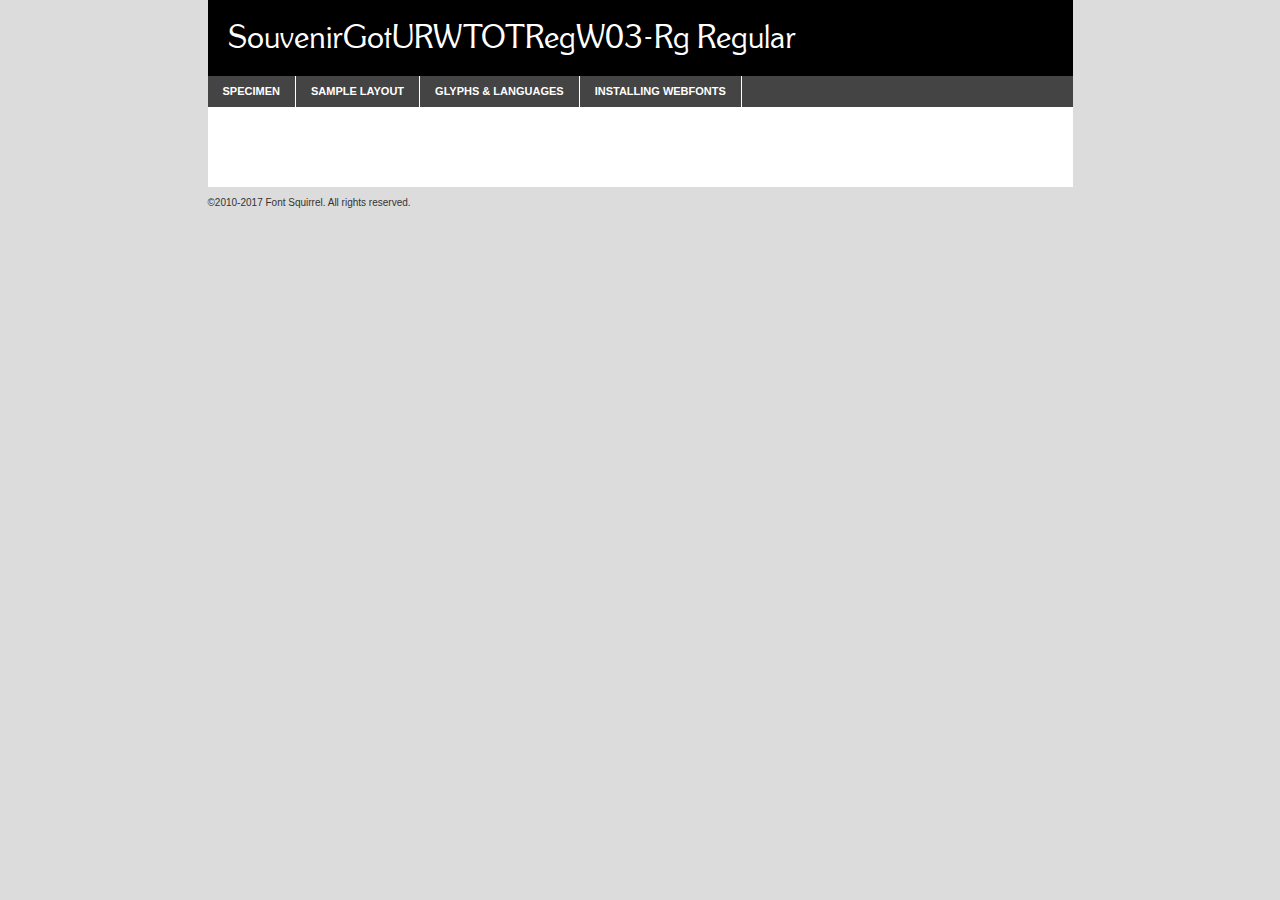
<file: webfontkit-20230716-034912/souvenirgoturwtotreg-w03-rg-demo.html>
<!DOCTYPE html PUBLIC "-//W3C//DTD XHTML 1.0 Transitional//EN"
        "http://www.w3.org/TR/xhtml1/DTD/xhtml1-transitional.dtd">

<html xmlns="http://www.w3.org/1999/xhtml" xml:lang="en" lang="en">
<head>
    <meta http-equiv="Content-Type" content="text/html; charset=utf-8"/>
    <script src="http://ajax.googleapis.com/ajax/libs/jquery/1.7.2/jquery.min.js" type="text/javascript" charset="utf-8"></script>
    <script type="text/javascript">
		(function($) {
			$.fn.easyTabs = function(option) {
				var param = jQuery.extend({ fadeSpeed: 'fast', defaultContent: 1, activeClass: 'active' }, option);
				$(this).each(function() {
					var thisId = '#' + this.id;
					if ( param.defaultContent == '' )
					{
						param.defaultContent = 1;
					}
					if ( typeof param.defaultContent == 'number' )
					{
						var defaultTab = $(thisId + ' .tabs li:eq(' + (param.defaultContent - 1) + ') a').attr('href').substr(1);
					}
					else
					{
						var defaultTab = param.defaultContent;
					}
					$(thisId + ' .tabs li a').each(function() {
						var tabToHide = $(this).attr('href').substr(1);
						$('#' + tabToHide).addClass('easytabs-tab-content');
					});
					hideAll();
					changeContent(defaultTab);

					function hideAll() {$(thisId + ' .easytabs-tab-content').hide();}

					function changeContent(tabId)
					{
						hideAll();
						$(thisId + ' .tabs li').removeClass(param.activeClass);
						$(thisId + ' .tabs li a[href=#' + tabId + ']').closest('li').addClass(param.activeClass);
						if ( param.fadeSpeed != 'none' )
						{
							$(thisId + ' #' + tabId).fadeIn(param.fadeSpeed);
						}
						else
						{
							$(thisId + ' #' + tabId).show();
						}
					}

					$(thisId + ' .tabs li').click(function() {
						var tabId = $(this).find('a').attr('href').substr(1);
						changeContent(tabId);
						return false;
					});
				});
			}
		})(jQuery);
    </script>
    <link rel="stylesheet" href="specimen_files/specimen_stylesheet.css" type="text/css" charset="utf-8"/>
    <link rel="stylesheet" href="stylesheet.css" type="text/css" charset="utf-8"/>

    <style type="text/css">
        		body {
			font-family: 'souvenirgoturwtotregw03-rg';
        		}

            </style>

    <title>SouvenirGotURWTOTRegW03-Rg Regular Specimen</title>


    <script type="text/javascript" charset="utf-8">
		$(document).ready(function() {
			$('#container').easyTabs({ defaultContent: 1 });
		});
    </script>
</head>

<body>
<div id="container">
    <div id="header">
		SouvenirGotURWTOTRegW03-Rg Regular    </div>
    <ul class="tabs">
        <li><a href="#specimen">Specimen</a></li>
        <li><a href="#layout">Sample Layout</a></li>
		        <li><a href="#glyphs">Glyphs &amp; Languages</a></li>
        <li><a href="#installing">Installing Webfonts</a></li>

    </ul>

    <div id="main_content">


        <div id="specimen">

            <div class="section">
                <div class="grid12 firstcol">
                    <div class="huge">AaBb</div>
                </div>
            </div>

            <div class="section">
                <div class="glyph_range">A&#x200B;B&#x200b;C&#x200b;D&#x200b;E&#x200b;F&#x200b;G&#x200b;H&#x200b;I&#x200b;J&#x200b;K&#x200b;L&#x200b;M&#x200b;N&#x200b;O&#x200b;P&#x200b;Q&#x200b;R&#x200b;S&#x200b;T&#x200b;U&#x200b;V&#x200b;W&#x200b;X&#x200b;Y&#x200b;Z&#x200b;a&#x200b;b&#x200b;c&#x200b;d&#x200b;e&#x200b;f&#x200b;g&#x200b;h&#x200b;i&#x200b;j&#x200b;k&#x200b;l&#x200b;m&#x200b;n&#x200b;o&#x200b;p&#x200b;q&#x200b;r&#x200b;s&#x200b;t&#x200b;u&#x200b;v&#x200b;w&#x200b;x&#x200b;y&#x200b;z&#x200b;1&#x200b;2&#x200b;3&#x200b;4&#x200b;5&#x200b;6&#x200b;7&#x200b;8&#x200b;9&#x200b;0&#x200b;&amp;&#x200b;.&#x200b;,&#x200b;?&#x200b;!&#x200b;&#64;&#x200b;(&#x200b;)&#x200b;#&#x200b;$&#x200b;%&#x200b;*&#x200b;+&#x200b;-&#x200b;=&#x200b;:&#x200b;;</div>
            </div>
            <div class="section">
                <div class="grid12 firstcol">
                    <table class="sample_table">
                        <tr>
                            <td>10</td>
                            <td class="size10">abcdefghijklmnopqrstuvwxyzABCDEFGHIJKLMNOPQRSTUVWXYZ0123456789abcdefghijklmnopqrstuvwxyzABCDEFGHIJKLMNOPQRSTUVWXYZ0123456789abcdefghijklmnopqrstuvwxyzABCDEFGHIJKLMNOPQRSTUVWXYZ</td>
                        </tr>
                        <tr>
                            <td>11</td>
                            <td class="size11">abcdefghijklmnopqrstuvwxyzABCDEFGHIJKLMNOPQRSTUVWXYZ0123456789abcdefghijklmnopqrstuvwxyzABCDEFGHIJKLMNOPQRSTUVWXYZ0123456789abcdefghijklmnopqrstuvwxyzABCDEFGHIJKLMNOPQRSTUVWXYZ</td>
                        </tr>
                        <tr>
                            <td>12</td>
                            <td class="size12">abcdefghijklmnopqrstuvwxyzABCDEFGHIJKLMNOPQRSTUVWXYZ0123456789abcdefghijklmnopqrstuvwxyzABCDEFGHIJKLMNOPQRSTUVWXYZ0123456789abcdefghijklmnopqrstuvwxyzABCDEFGHIJKLMNOPQRSTUVWXYZ</td>
                        </tr>
                        <tr>
                            <td>13</td>
                            <td class="size13">abcdefghijklmnopqrstuvwxyzABCDEFGHIJKLMNOPQRSTUVWXYZ0123456789abcdefghijklmnopqrstuvwxyzABCDEFGHIJKLMNOPQRSTUVWXYZ0123456789abcdefghijklmnopqrstuvwxyzABCDEFGHIJKLMNOPQRSTUVWXYZ</td>
                        </tr>
                        <tr>
                            <td>14</td>
                            <td class="size14">abcdefghijklmnopqrstuvwxyzABCDEFGHIJKLMNOPQRSTUVWXYZ0123456789abcdefghijklmnopqrstuvwxyzABCDEFGHIJKLMNOPQRSTUVWXYZ0123456789abcdefghijklmnopqrstuvwxyzABCDEFGHIJKLMNOPQRSTUVWXYZ</td>
                        </tr>
                        <tr>
                            <td>16</td>
                            <td class="size16">abcdefghijklmnopqrstuvwxyzABCDEFGHIJKLMNOPQRSTUVWXYZ0123456789abcdefghijklmnopqrstuvwxyzABCDEFGHIJKLMNOPQRSTUVWXYZ</td>
                        </tr>
                        <tr>
                            <td>18</td>
                            <td class="size18">abcdefghijklmnopqrstuvwxyzABCDEFGHIJKLMNOPQRSTUVWXYZ0123456789abcdefghijklmnopqrstuvwxyzABCDEFGHIJKLMNOPQRSTUVWXYZ</td>
                        </tr>
                        <tr>
                            <td>20</td>
                            <td class="size20">abcdefghijklmnopqrstuvwxyzABCDEFGHIJKLMNOPQRSTUVWXYZ0123456789abcdefghijklmnopqrstuvwxyzABCDEFGHIJKLMNOPQRSTUVWXYZ</td>
                        </tr>
                        <tr>
                            <td>24</td>
                            <td class="size24">abcdefghijklmnopqrstuvwxyzABCDEFGHIJKLMNOPQRSTUVWXYZ0123456789abcdefghijklmnopqrstuvwxyzABCDEFGHIJKLMNOPQRSTUVWXYZ</td>
                        </tr>
                        <tr>
                            <td>30</td>
                            <td class="size30">abcdefghijklmnopqrstuvwxyzABCDEFGHIJKLMNOPQRSTUVWXYZ0123456789abcdefghijklmnopqrstuvwxyzABCDEFGHIJKLMNOPQRSTUVWXYZ</td>
                        </tr>
                        <tr>
                            <td>36</td>
                            <td class="size36">abcdefghijklmnopqrstuvwxyzABCDEFGHIJKLMNOPQRSTUVWXYZ0123456789abcdefghijklmnopqrstuvwxyzABCDEFGHIJKLMNOPQRSTUVWXYZ</td>
                        </tr>
                        <tr>
                            <td>48</td>
                            <td class="size48">abcdefghijklmnopqrstuvwxyzABCDEFGHIJKLMNOPQRSTUVWXYZ0123456789abcdefghijklmnopqrstuvwxyzABCDEFGHIJKLMNOPQRSTUVWXYZ</td>
                        </tr>
                        <tr>
                            <td>60</td>
                            <td class="size60">abcdefghijklmnopqrstuvwxyzABCDEFGHIJKLMNOPQRSTUVWXYZ0123456789abcdefghijklmnopqrstuvwxyzABCDEFGHIJKLMNOPQRSTUVWXYZ</td>
                        </tr>
                        <tr>
                            <td>72</td>
                            <td class="size72">abcdefghijklmnopqrstuvwxyzABCDEFGHIJKLMNOPQRSTUVWXYZ0123456789abcdefghijklmnopqrstuvwxyzABCDEFGHIJKLMNOPQRSTUVWXYZ</td>
                        </tr>
                        <tr>
                            <td>90</td>
                            <td class="size90">abcdefghijklmnopqrstuvwxyzABCDEFGHIJKLMNOPQRSTUVWXYZ0123456789abcdefghijklmnopqrstuvwxyzABCDEFGHIJKLMNOPQRSTUVWXYZ</td>
                        </tr>
                    </table>

                </div>

            </div>


            <div class="section" id="bodycomparison">


                <div id="xheight">
                    <div class="fontbody">&#x25FC;&#x25FC;&#x25FC;&#x25FC;&#x25FC;&#x25FC;&#x25FC;&#x25FC;&#x25FC;&#x25FC;&#x25FC;&#x25FC;&#x25FC;&#x25FC;&#x25FC;&#x25FC;&#x25FC;&#x25FC;&#x25FC;&#x25FC;&#x25FC;&#x25FC;&#x25FC;&#x25FC;&#x25FC;&#x25FC;&#x25FC;&#x25FC;&#x25FC;&#x25FC;&#x25FC;&#x25FC;&#x25FC;&#x25FC;&#x25FC;&#x25FC;&#x25FC;&#x25FC;&#x25FC;&#x25FC;&#x25FC;&#x25FC;&#x25FC;&#x25FC;&#x25FC;&#x25FC;&#x25FC;&#x25FC;&#x25FC;&#x25FC;&#x25FC;&#x25FC;&#x25FC;&#x25FC;&#x25FC;&#x25FC;&#x25FC;&#x25FC;&#x25FC;&#x25FC;&#x25FC;&#x25FC;&#x25FC;&#x25FC;&#x25FC;&#x25FC;&#x25FC;&#x25FC;&#x25FC;&#x25FC;&#x25FC;&#x25FC;&#x25FC;&#x25FC;&#x25FC;&#x25FC;&#x25FC;&#x25FC;&#x25FC;&#x25FC;&#x25FC;&#x25FC;&#x25FC;&#x25FC;&#x25FC;&#x25FC;&#x25FC;&#x25FC;&#x25FC;&#x25FC;&#x25FC;&#x25FC;&#x25FC;&#x25FC;&#x25FC;&#x25FC;&#x25FC;&#x25FC;&#x25FC;body</div>
                    <div class="arialbody">body</div>
                    <div class="verdanabody">body</div>
                    <div class="georgiabody">body</div>
                </div>
                <div class="fontbody" style="z-index:1">
                    body<span>SouvenirGotURWTOTRegW03-Rg Regular</span>
                </div>
                <div class="arialbody" style="z-index:1">
                    body<span>Arial</span>
                </div>
                <div class="verdanabody" style="z-index:1">
                    body<span>Verdana</span>
                </div>
                <div class="georgiabody" style="z-index:1">
                    body<span>Georgia</span>
                </div>


            </div>


            <div class="section psample psample_row1" id="">

                <div class="grid2 firstcol">
                    <p class="size10"><span>10.</span>Aenean lacinia bibendum nulla sed consectetur. Fusce dapibus, tellus ac cursus commodo, tortor mauris condimentum nibh, ut fermentum massa justo sit amet risus. Nullam id dolor id nibh ultricies vehicula ut id elit. Cum sociis natoque penatibus et magnis dis parturient montes, nascetur ridiculus mus. Nulla vitae elit libero, a pharetra augue.</p>

                </div>
                <div class="grid3">
                    <p class="size11"><span>11.</span>Aenean lacinia bibendum nulla sed consectetur. Fusce dapibus, tellus ac cursus commodo, tortor mauris condimentum nibh, ut fermentum massa justo sit amet risus. Nullam id dolor id nibh ultricies vehicula ut id elit. Cum sociis natoque penatibus et magnis dis parturient montes, nascetur ridiculus mus. Nulla vitae elit libero, a pharetra augue.</p>

                </div>
                <div class="grid3">
                    <p class="size12"><span>12.</span>Aenean lacinia bibendum nulla sed consectetur. Fusce dapibus, tellus ac cursus commodo, tortor mauris condimentum nibh, ut fermentum massa justo sit amet risus. Nullam id dolor id nibh ultricies vehicula ut id elit. Cum sociis natoque penatibus et magnis dis parturient montes, nascetur ridiculus mus. Nulla vitae elit libero, a pharetra augue.</p>

                </div>
                <div class="grid4">
                    <p class="size13"><span>13.</span>Aenean lacinia bibendum nulla sed consectetur. Fusce dapibus, tellus ac cursus commodo, tortor mauris condimentum nibh, ut fermentum massa justo sit amet risus. Nullam id dolor id nibh ultricies vehicula ut id elit. Cum sociis natoque penatibus et magnis dis parturient montes, nascetur ridiculus mus. Nulla vitae elit libero, a pharetra augue.</p>

                </div>
                <div class="white_blend"></div>

            </div>
            <div class="section psample psample_row2" id="">
                <div class="grid3 firstcol">
                    <p class="size14"><span>14.</span>Aenean lacinia bibendum nulla sed consectetur. Fusce dapibus, tellus ac cursus commodo, tortor mauris condimentum nibh, ut fermentum massa justo sit amet risus. Nullam id dolor id nibh ultricies vehicula ut id elit. Cum sociis natoque penatibus et magnis dis parturient montes, nascetur ridiculus mus. Nulla vitae elit libero, a pharetra augue.</p>

                </div>
                <div class="grid4">
                    <p class="size16"><span>16.</span>Aenean lacinia bibendum nulla sed consectetur. Fusce dapibus, tellus ac cursus commodo, tortor mauris condimentum nibh, ut fermentum massa justo sit amet risus. Nullam id dolor id nibh ultricies vehicula ut id elit. Cum sociis natoque penatibus et magnis dis parturient montes, nascetur ridiculus mus. Nulla vitae elit libero, a pharetra augue.</p>

                </div>
                <div class="grid5">
                    <p class="size18"><span>18.</span>Aenean lacinia bibendum nulla sed consectetur. Fusce dapibus, tellus ac cursus commodo, tortor mauris condimentum nibh, ut fermentum massa justo sit amet risus. Nullam id dolor id nibh ultricies vehicula ut id elit. Cum sociis natoque penatibus et magnis dis parturient montes, nascetur ridiculus mus. Nulla vitae elit libero, a pharetra augue.</p>

                </div>

                <div class="white_blend"></div>

            </div>

            <div class="section psample psample_row3" id="">
                <div class="grid5 firstcol">
                    <p class="size20"><span>20.</span>Aenean lacinia bibendum nulla sed consectetur. Fusce dapibus, tellus ac cursus commodo, tortor mauris condimentum nibh, ut fermentum massa justo sit amet risus. Nullam id dolor id nibh ultricies vehicula ut id elit. Cum sociis natoque penatibus et magnis dis parturient montes, nascetur ridiculus mus. Nulla vitae elit libero, a pharetra augue.</p>
                </div>
                <div class="grid7">
                    <p class="size24"><span>24.</span>Aenean lacinia bibendum nulla sed consectetur. Fusce dapibus, tellus ac cursus commodo, tortor mauris condimentum nibh, ut fermentum massa justo sit amet risus. Nullam id dolor id nibh ultricies vehicula ut id elit. Cum sociis natoque penatibus et magnis dis parturient montes, nascetur ridiculus mus. Nulla vitae elit libero, a pharetra augue.</p>
                </div>

                <div class="white_blend"></div>

            </div>

            <div class="section psample psample_row4" id="">
                <div class="grid12 firstcol">
                    <p class="size30"><span>30.</span>Aenean lacinia bibendum nulla sed consectetur. Fusce dapibus, tellus ac cursus commodo, tortor mauris condimentum nibh, ut fermentum massa justo sit amet risus. Nullam id dolor id nibh ultricies vehicula ut id elit. Cum sociis natoque penatibus et magnis dis parturient montes, nascetur ridiculus mus. Nulla vitae elit libero, a pharetra augue.</p>
                </div>
                <div class="white_blend"></div>

            </div>


            <div class="section psample psample_row1 fullreverse">
                <div class="grid2 firstcol">
                    <p class="size10"><span>10.</span>Aenean lacinia bibendum nulla sed consectetur. Fusce dapibus, tellus ac cursus commodo, tortor mauris condimentum nibh, ut fermentum massa justo sit amet risus. Nullam id dolor id nibh ultricies vehicula ut id elit. Cum sociis natoque penatibus et magnis dis parturient montes, nascetur ridiculus mus. Nulla vitae elit libero, a pharetra augue.</p>

                </div>
                <div class="grid3">
                    <p class="size11"><span>11.</span>Aenean lacinia bibendum nulla sed consectetur. Fusce dapibus, tellus ac cursus commodo, tortor mauris condimentum nibh, ut fermentum massa justo sit amet risus. Nullam id dolor id nibh ultricies vehicula ut id elit. Cum sociis natoque penatibus et magnis dis parturient montes, nascetur ridiculus mus. Nulla vitae elit libero, a pharetra augue.</p>

                </div>
                <div class="grid3">
                    <p class="size12"><span>12.</span>Aenean lacinia bibendum nulla sed consectetur. Fusce dapibus, tellus ac cursus commodo, tortor mauris condimentum nibh, ut fermentum massa justo sit amet risus. Nullam id dolor id nibh ultricies vehicula ut id elit. Cum sociis natoque penatibus et magnis dis parturient montes, nascetur ridiculus mus. Nulla vitae elit libero, a pharetra augue.</p>

                </div>
                <div class="grid4">
                    <p class="size13"><span>13.</span>Aenean lacinia bibendum nulla sed consectetur. Fusce dapibus, tellus ac cursus commodo, tortor mauris condimentum nibh, ut fermentum massa justo sit amet risus. Nullam id dolor id nibh ultricies vehicula ut id elit. Cum sociis natoque penatibus et magnis dis parturient montes, nascetur ridiculus mus. Nulla vitae elit libero, a pharetra augue.</p>

                </div>
                <div class="black_blend"></div>

            </div>

            <div class="section psample psample_row2 fullreverse">
                <div class="grid3 firstcol">
                    <p class="size14"><span>14.</span>Aenean lacinia bibendum nulla sed consectetur. Fusce dapibus, tellus ac cursus commodo, tortor mauris condimentum nibh, ut fermentum massa justo sit amet risus. Nullam id dolor id nibh ultricies vehicula ut id elit. Cum sociis natoque penatibus et magnis dis parturient montes, nascetur ridiculus mus. Nulla vitae elit libero, a pharetra augue.</p>

                </div>
                <div class="grid4">
                    <p class="size16"><span>16.</span>Aenean lacinia bibendum nulla sed consectetur. Fusce dapibus, tellus ac cursus commodo, tortor mauris condimentum nibh, ut fermentum massa justo sit amet risus. Nullam id dolor id nibh ultricies vehicula ut id elit. Cum sociis natoque penatibus et magnis dis parturient montes, nascetur ridiculus mus. Nulla vitae elit libero, a pharetra augue.</p>

                </div>
                <div class="grid5">
                    <p class="size18"><span>18.</span>Aenean lacinia bibendum nulla sed consectetur. Fusce dapibus, tellus ac cursus commodo, tortor mauris condimentum nibh, ut fermentum massa justo sit amet risus. Nullam id dolor id nibh ultricies vehicula ut id elit. Cum sociis natoque penatibus et magnis dis parturient montes, nascetur ridiculus mus. Nulla vitae elit libero, a pharetra augue.</p>

                </div>
                <div class="black_blend"></div>

            </div>

            <div class="section psample fullreverse psample_row3" id="">
                <div class="grid5 firstcol">
                    <p class="size20"><span>20.</span>Aenean lacinia bibendum nulla sed consectetur. Fusce dapibus, tellus ac cursus commodo, tortor mauris condimentum nibh, ut fermentum massa justo sit amet risus. Nullam id dolor id nibh ultricies vehicula ut id elit. Cum sociis natoque penatibus et magnis dis parturient montes, nascetur ridiculus mus. Nulla vitae elit libero, a pharetra augue.</p>
                </div>
                <div class="grid7">
                    <p class="size24"><span>24.</span>Aenean lacinia bibendum nulla sed consectetur. Fusce dapibus, tellus ac cursus commodo, tortor mauris condimentum nibh, ut fermentum massa justo sit amet risus. Nullam id dolor id nibh ultricies vehicula ut id elit. Cum sociis natoque penatibus et magnis dis parturient montes, nascetur ridiculus mus. Nulla vitae elit libero, a pharetra augue.</p>
                </div>

                <div class="black_blend"></div>

            </div>

            <div class="section psample fullreverse psample_row4" id="" style="border-bottom: 20px #000 solid;">
                <div class="grid12 firstcol">
                    <p class="size30"><span>30.</span>Aenean lacinia bibendum nulla sed consectetur. Fusce dapibus, tellus ac cursus commodo, tortor mauris condimentum nibh, ut fermentum massa justo sit amet risus. Nullam id dolor id nibh ultricies vehicula ut id elit. Cum sociis natoque penatibus et magnis dis parturient montes, nascetur ridiculus mus. Nulla vitae elit libero, a pharetra augue.</p>
                </div>
                <div class="black_blend"></div>

            </div>


        </div>

        <div id="layout">

            <div class="section">

                <div class="grid12 firstcol">
                    <h1>Lorem Ipsum Dolor</h1>
                    <h2>Etiam porta sem malesuada magna mollis euismod</h2>

                    <p class="byline">By <a href="#link">Aenean Lacinia</a></p>
                </div>
            </div>
            <div class="section">
                <div class="grid8 firstcol">
                    <p class="large">Donec sed odio dui. Morbi leo risus, porta ac consectetur ac, vestibulum at eros. Fusce dapibus, tellus ac cursus commodo, tortor mauris condimentum nibh, ut fermentum massa justo sit amet risus. </p>


                    <h3>Pellentesque ornare sem</h3>

                    <p>Maecenas sed diam eget risus varius blandit sit amet non magna. Maecenas faucibus mollis interdum. Donec ullamcorper nulla non metus auctor fringilla. Nullam id dolor id nibh ultricies vehicula ut id elit. Nullam id dolor id nibh ultricies vehicula ut id elit. </p>

                    <p>Aenean eu leo quam. Pellentesque ornare sem lacinia quam venenatis vestibulum. Lorem ipsum dolor sit amet, consectetur adipiscing elit. Cum sociis natoque penatibus et magnis dis parturient montes, nascetur ridiculus mus. </p>

                    <p>Nulla vitae elit libero, a pharetra augue. Praesent commodo cursus magna, vel scelerisque nisl consectetur et. Aenean lacinia bibendum nulla sed consectetur. </p>

                    <p>Nullam quis risus eget urna mollis ornare vel eu leo. Nullam quis risus eget urna mollis ornare vel eu leo. Maecenas sed diam eget risus varius blandit sit amet non magna. Donec ullamcorper nulla non metus auctor fringilla. </p>

                    <h3>Cras mattis consectetur</h3>

                    <p>Aenean eu leo quam. Pellentesque ornare sem lacinia quam venenatis vestibulum. Aenean lacinia bibendum nulla sed consectetur. Integer posuere erat a ante venenatis dapibus posuere velit aliquet. Cras mattis consectetur purus sit amet fermentum. </p>

                    <p>Nullam id dolor id nibh ultricies vehicula ut id elit. Nullam quis risus eget urna mollis ornare vel eu leo. Cras mattis consectetur purus sit amet fermentum.</p>
                </div>

                <div class="grid4 sidebar">

                    <div class="box reverse">
                        <p class="last">Nullam quis risus eget urna mollis ornare vel eu leo. Donec ullamcorper nulla non metus auctor fringilla. Cras mattis consectetur purus sit amet fermentum. Sed posuere consectetur est at lobortis. Lorem ipsum dolor sit amet, consectetur adipiscing elit. </p>
                    </div>

                    <p class="caption">Maecenas sed diam eget risus varius.</p>

                    <p>Vestibulum id ligula porta felis euismod semper. Integer posuere erat a ante venenatis dapibus posuere velit aliquet. Vestibulum id ligula porta felis euismod semper. Sed posuere consectetur est at lobortis. Maecenas sed diam eget risus varius blandit sit amet non magna. Fusce dapibus, tellus ac cursus commodo, tortor mauris condimentum nibh, ut fermentum massa justo sit amet risus. </p>


                    <p>Duis mollis, est non commodo luctus, nisi erat porttitor ligula, eget lacinia odio sem nec elit. Aenean lacinia bibendum nulla sed consectetur. Vivamus sagittis lacus vel augue laoreet rutrum faucibus dolor auctor. Aenean lacinia bibendum nulla sed consectetur. Nullam quis risus eget urna mollis ornare vel eu leo. </p>

                    <p>Praesent commodo cursus magna, vel scelerisque nisl consectetur et. Donec ullamcorper nulla non metus auctor fringilla. Maecenas faucibus mollis interdum. Fusce dapibus, tellus ac cursus commodo, tortor mauris condimentum nibh, ut fermentum massa justo sit amet risus. </p>

                </div>
            </div>

        </div>


		

        <div id="glyphs">
            <div class="section">
                <div class="grid12 firstcol">

                    <h1>Language Support</h1>
                    <p>The subset of SouvenirGotURWTOTRegW03-Rg Regular in this kit supports the following languages:<br/>

						Albanian, Basque, Breton, Chamorro, Danish, Dutch, English, Faroese, Finnish, French, Frisian, Galician, German, Icelandic, Italian, Malagasy, Norwegian, Portuguese, Spanish, Alsatian, Aragonese, Arapaho, Arrernte, Asturian, Aymara, Bislama, Cebuano, Corsican, Fijian, French_creole, Genoese, Gilbertese, Greenlandic, Haitian_creole, Hiligaynon, Hmong, Hopi, Ibanag, Iloko_ilokano, Indonesian, Interglossa_glosa, Interlingua, Irish_gaelic, Jerriais, Lojban, Lombard, Luxembourgeois, Manx, Mohawk, Norfolk_pitcairnese, Occitan, Oromo, Pangasinan, Papiamento, Piedmontese, Potawatomi, Rhaeto-romance, Romansh, Rotokas, Sami_lule, Samoan, Sardinian, Scots_gaelic, Seychelles_creole, Shona, Sicilian, Somali, Southern_ndebele, Swahili, Swati_swazi, Tagalog_filipino_pilipino, Tetum, Tok_pisin, Uyghur_latinized, Volapuk, Walloon, Warlpiri, Xhosa, Yapese, Zulu, Latinbasic, Ubasic, Demo                    </p>
                    <h1>Glyph Chart</h1>
                    <p>The subset of SouvenirGotURWTOTRegW03-Rg Regular in this kit includes all the glyphs listed below. Unicode entities are included above each glyph to help you insert individual characters into your layout.</p>
                    <div id="glyph_chart">

																				                                <div><p>&amp;#13;</p>&#13;</div>
																				                                <div><p>&amp;#32;</p>&#32;</div>
																				                                <div><p>&amp;#33;</p>&#33;</div>
																				                                <div><p>&amp;#34;</p>&#34;</div>
																				                                <div><p>&amp;#35;</p>&#35;</div>
																				                                <div><p>&amp;#36;</p>&#36;</div>
																				                                <div><p>&amp;#37;</p>&#37;</div>
																				                                <div><p>&amp;#38;</p>&#38;</div>
																				                                <div><p>&amp;#39;</p>&#39;</div>
																				                                <div><p>&amp;#40;</p>&#40;</div>
																				                                <div><p>&amp;#41;</p>&#41;</div>
																				                                <div><p>&amp;#42;</p>&#42;</div>
																				                                <div><p>&amp;#43;</p>&#43;</div>
																				                                <div><p>&amp;#44;</p>&#44;</div>
																				                                <div><p>&amp;#45;</p>&#45;</div>
																				                                <div><p>&amp;#46;</p>&#46;</div>
																				                                <div><p>&amp;#47;</p>&#47;</div>
																				                                <div><p>&amp;#48;</p>&#48;</div>
																				                                <div><p>&amp;#49;</p>&#49;</div>
																				                                <div><p>&amp;#50;</p>&#50;</div>
																				                                <div><p>&amp;#51;</p>&#51;</div>
																				                                <div><p>&amp;#52;</p>&#52;</div>
																				                                <div><p>&amp;#53;</p>&#53;</div>
																				                                <div><p>&amp;#54;</p>&#54;</div>
																				                                <div><p>&amp;#55;</p>&#55;</div>
																				                                <div><p>&amp;#56;</p>&#56;</div>
																				                                <div><p>&amp;#57;</p>&#57;</div>
																				                                <div><p>&amp;#58;</p>&#58;</div>
																				                                <div><p>&amp;#59;</p>&#59;</div>
																				                                <div><p>&amp;#60;</p>&#60;</div>
																				                                <div><p>&amp;#61;</p>&#61;</div>
																				                                <div><p>&amp;#62;</p>&#62;</div>
																				                                <div><p>&amp;#63;</p>&#63;</div>
																				                                <div><p>&amp;#64;</p>&#64;</div>
																				                                <div><p>&amp;#65;</p>&#65;</div>
																				                                <div><p>&amp;#66;</p>&#66;</div>
																				                                <div><p>&amp;#67;</p>&#67;</div>
																				                                <div><p>&amp;#68;</p>&#68;</div>
																				                                <div><p>&amp;#69;</p>&#69;</div>
																				                                <div><p>&amp;#70;</p>&#70;</div>
																				                                <div><p>&amp;#71;</p>&#71;</div>
																				                                <div><p>&amp;#72;</p>&#72;</div>
																				                                <div><p>&amp;#73;</p>&#73;</div>
																				                                <div><p>&amp;#74;</p>&#74;</div>
																				                                <div><p>&amp;#75;</p>&#75;</div>
																				                                <div><p>&amp;#76;</p>&#76;</div>
																				                                <div><p>&amp;#77;</p>&#77;</div>
																				                                <div><p>&amp;#78;</p>&#78;</div>
																				                                <div><p>&amp;#79;</p>&#79;</div>
																				                                <div><p>&amp;#80;</p>&#80;</div>
																				                                <div><p>&amp;#81;</p>&#81;</div>
																				                                <div><p>&amp;#82;</p>&#82;</div>
																				                                <div><p>&amp;#83;</p>&#83;</div>
																				                                <div><p>&amp;#84;</p>&#84;</div>
																				                                <div><p>&amp;#85;</p>&#85;</div>
																				                                <div><p>&amp;#86;</p>&#86;</div>
																				                                <div><p>&amp;#87;</p>&#87;</div>
																				                                <div><p>&amp;#88;</p>&#88;</div>
																				                                <div><p>&amp;#89;</p>&#89;</div>
																				                                <div><p>&amp;#90;</p>&#90;</div>
																				                                <div><p>&amp;#91;</p>&#91;</div>
																				                                <div><p>&amp;#92;</p>&#92;</div>
																				                                <div><p>&amp;#93;</p>&#93;</div>
																				                                <div><p>&amp;#94;</p>&#94;</div>
																				                                <div><p>&amp;#95;</p>&#95;</div>
																				                                <div><p>&amp;#96;</p>&#96;</div>
																				                                <div><p>&amp;#97;</p>&#97;</div>
																				                                <div><p>&amp;#98;</p>&#98;</div>
																				                                <div><p>&amp;#99;</p>&#99;</div>
																				                                <div><p>&amp;#100;</p>&#100;</div>
																				                                <div><p>&amp;#101;</p>&#101;</div>
																				                                <div><p>&amp;#102;</p>&#102;</div>
																				                                <div><p>&amp;#103;</p>&#103;</div>
																				                                <div><p>&amp;#104;</p>&#104;</div>
																				                                <div><p>&amp;#105;</p>&#105;</div>
																				                                <div><p>&amp;#106;</p>&#106;</div>
																				                                <div><p>&amp;#107;</p>&#107;</div>
																				                                <div><p>&amp;#108;</p>&#108;</div>
																				                                <div><p>&amp;#109;</p>&#109;</div>
																				                                <div><p>&amp;#110;</p>&#110;</div>
																				                                <div><p>&amp;#111;</p>&#111;</div>
																				                                <div><p>&amp;#112;</p>&#112;</div>
																				                                <div><p>&amp;#113;</p>&#113;</div>
																				                                <div><p>&amp;#114;</p>&#114;</div>
																				                                <div><p>&amp;#115;</p>&#115;</div>
																				                                <div><p>&amp;#116;</p>&#116;</div>
																				                                <div><p>&amp;#117;</p>&#117;</div>
																				                                <div><p>&amp;#118;</p>&#118;</div>
																				                                <div><p>&amp;#119;</p>&#119;</div>
																				                                <div><p>&amp;#120;</p>&#120;</div>
																				                                <div><p>&amp;#121;</p>&#121;</div>
																				                                <div><p>&amp;#122;</p>&#122;</div>
																				                                <div><p>&amp;#123;</p>&#123;</div>
																				                                <div><p>&amp;#124;</p>&#124;</div>
																				                                <div><p>&amp;#125;</p>&#125;</div>
																				                                <div><p>&amp;#126;</p>&#126;</div>
																				                                <div><p>&amp;#160;</p>&#160;</div>
																				                                <div><p>&amp;#161;</p>&#161;</div>
																				                                <div><p>&amp;#162;</p>&#162;</div>
																				                                <div><p>&amp;#163;</p>&#163;</div>
																				                                <div><p>&amp;#164;</p>&#164;</div>
																				                                <div><p>&amp;#165;</p>&#165;</div>
																				                                <div><p>&amp;#166;</p>&#166;</div>
																				                                <div><p>&amp;#167;</p>&#167;</div>
																				                                <div><p>&amp;#168;</p>&#168;</div>
																				                                <div><p>&amp;#169;</p>&#169;</div>
																				                                <div><p>&amp;#170;</p>&#170;</div>
																				                                <div><p>&amp;#171;</p>&#171;</div>
																				                                <div><p>&amp;#172;</p>&#172;</div>
																				                                <div><p>&amp;#173;</p>&#173;</div>
																				                                <div><p>&amp;#174;</p>&#174;</div>
																				                                <div><p>&amp;#175;</p>&#175;</div>
																				                                <div><p>&amp;#176;</p>&#176;</div>
																				                                <div><p>&amp;#177;</p>&#177;</div>
																				                                <div><p>&amp;#178;</p>&#178;</div>
																				                                <div><p>&amp;#179;</p>&#179;</div>
																				                                <div><p>&amp;#180;</p>&#180;</div>
																				                                <div><p>&amp;#181;</p>&#181;</div>
																				                                <div><p>&amp;#182;</p>&#182;</div>
																				                                <div><p>&amp;#183;</p>&#183;</div>
																				                                <div><p>&amp;#184;</p>&#184;</div>
																				                                <div><p>&amp;#185;</p>&#185;</div>
																				                                <div><p>&amp;#186;</p>&#186;</div>
																				                                <div><p>&amp;#187;</p>&#187;</div>
																				                                <div><p>&amp;#188;</p>&#188;</div>
																				                                <div><p>&amp;#189;</p>&#189;</div>
																				                                <div><p>&amp;#190;</p>&#190;</div>
																				                                <div><p>&amp;#191;</p>&#191;</div>
																				                                <div><p>&amp;#192;</p>&#192;</div>
																				                                <div><p>&amp;#193;</p>&#193;</div>
																				                                <div><p>&amp;#194;</p>&#194;</div>
																				                                <div><p>&amp;#195;</p>&#195;</div>
																				                                <div><p>&amp;#196;</p>&#196;</div>
																				                                <div><p>&amp;#197;</p>&#197;</div>
																				                                <div><p>&amp;#198;</p>&#198;</div>
																				                                <div><p>&amp;#199;</p>&#199;</div>
																				                                <div><p>&amp;#200;</p>&#200;</div>
																				                                <div><p>&amp;#201;</p>&#201;</div>
																				                                <div><p>&amp;#202;</p>&#202;</div>
																				                                <div><p>&amp;#203;</p>&#203;</div>
																				                                <div><p>&amp;#204;</p>&#204;</div>
																				                                <div><p>&amp;#205;</p>&#205;</div>
																				                                <div><p>&amp;#206;</p>&#206;</div>
																				                                <div><p>&amp;#207;</p>&#207;</div>
																				                                <div><p>&amp;#208;</p>&#208;</div>
																				                                <div><p>&amp;#209;</p>&#209;</div>
																				                                <div><p>&amp;#210;</p>&#210;</div>
																				                                <div><p>&amp;#211;</p>&#211;</div>
																				                                <div><p>&amp;#212;</p>&#212;</div>
																				                                <div><p>&amp;#213;</p>&#213;</div>
																				                                <div><p>&amp;#214;</p>&#214;</div>
																				                                <div><p>&amp;#215;</p>&#215;</div>
																				                                <div><p>&amp;#216;</p>&#216;</div>
																				                                <div><p>&amp;#217;</p>&#217;</div>
																				                                <div><p>&amp;#218;</p>&#218;</div>
																				                                <div><p>&amp;#219;</p>&#219;</div>
																				                                <div><p>&amp;#220;</p>&#220;</div>
																				                                <div><p>&amp;#221;</p>&#221;</div>
																				                                <div><p>&amp;#222;</p>&#222;</div>
																				                                <div><p>&amp;#223;</p>&#223;</div>
																				                                <div><p>&amp;#224;</p>&#224;</div>
																				                                <div><p>&amp;#225;</p>&#225;</div>
																				                                <div><p>&amp;#226;</p>&#226;</div>
																				                                <div><p>&amp;#227;</p>&#227;</div>
																				                                <div><p>&amp;#228;</p>&#228;</div>
																				                                <div><p>&amp;#229;</p>&#229;</div>
																				                                <div><p>&amp;#230;</p>&#230;</div>
																				                                <div><p>&amp;#231;</p>&#231;</div>
																				                                <div><p>&amp;#232;</p>&#232;</div>
																				                                <div><p>&amp;#233;</p>&#233;</div>
																				                                <div><p>&amp;#234;</p>&#234;</div>
																				                                <div><p>&amp;#235;</p>&#235;</div>
																				                                <div><p>&amp;#236;</p>&#236;</div>
																				                                <div><p>&amp;#237;</p>&#237;</div>
																				                                <div><p>&amp;#238;</p>&#238;</div>
																				                                <div><p>&amp;#239;</p>&#239;</div>
																				                                <div><p>&amp;#240;</p>&#240;</div>
																				                                <div><p>&amp;#241;</p>&#241;</div>
																				                                <div><p>&amp;#242;</p>&#242;</div>
																				                                <div><p>&amp;#243;</p>&#243;</div>
																				                                <div><p>&amp;#244;</p>&#244;</div>
																				                                <div><p>&amp;#245;</p>&#245;</div>
																				                                <div><p>&amp;#246;</p>&#246;</div>
																				                                <div><p>&amp;#247;</p>&#247;</div>
																				                                <div><p>&amp;#248;</p>&#248;</div>
																				                                <div><p>&amp;#249;</p>&#249;</div>
																				                                <div><p>&amp;#250;</p>&#250;</div>
																				                                <div><p>&amp;#251;</p>&#251;</div>
																				                                <div><p>&amp;#252;</p>&#252;</div>
																				                                <div><p>&amp;#253;</p>&#253;</div>
																				                                <div><p>&amp;#254;</p>&#254;</div>
																				                                <div><p>&amp;#255;</p>&#255;</div>
																				                                <div><p>&amp;#338;</p>&#338;</div>
																				                                <div><p>&amp;#339;</p>&#339;</div>
																				                                <div><p>&amp;#376;</p>&#376;</div>
																				                                <div><p>&amp;#710;</p>&#710;</div>
																				                                <div><p>&amp;#732;</p>&#732;</div>
																				                                <div><p>&amp;#8192;</p>&#8192;</div>
																				                                <div><p>&amp;#8193;</p>&#8193;</div>
																				                                <div><p>&amp;#8194;</p>&#8194;</div>
																				                                <div><p>&amp;#8195;</p>&#8195;</div>
																				                                <div><p>&amp;#8196;</p>&#8196;</div>
																				                                <div><p>&amp;#8197;</p>&#8197;</div>
																				                                <div><p>&amp;#8198;</p>&#8198;</div>
																				                                <div><p>&amp;#8199;</p>&#8199;</div>
																				                                <div><p>&amp;#8200;</p>&#8200;</div>
																				                                <div><p>&amp;#8201;</p>&#8201;</div>
																				                                <div><p>&amp;#8202;</p>&#8202;</div>
																				                                <div><p>&amp;#8208;</p>&#8208;</div>
																				                                <div><p>&amp;#8209;</p>&#8209;</div>
																				                                <div><p>&amp;#8210;</p>&#8210;</div>
																				                                <div><p>&amp;#8211;</p>&#8211;</div>
																				                                <div><p>&amp;#8212;</p>&#8212;</div>
																				                                <div><p>&amp;#8216;</p>&#8216;</div>
																				                                <div><p>&amp;#8217;</p>&#8217;</div>
																				                                <div><p>&amp;#8218;</p>&#8218;</div>
																				                                <div><p>&amp;#8220;</p>&#8220;</div>
																				                                <div><p>&amp;#8221;</p>&#8221;</div>
																				                                <div><p>&amp;#8222;</p>&#8222;</div>
																				                                <div><p>&amp;#8226;</p>&#8226;</div>
																				                                <div><p>&amp;#8230;</p>&#8230;</div>
																				                                <div><p>&amp;#8239;</p>&#8239;</div>
																				                                <div><p>&amp;#8249;</p>&#8249;</div>
																				                                <div><p>&amp;#8250;</p>&#8250;</div>
																				                                <div><p>&amp;#8287;</p>&#8287;</div>
																				                                <div><p>&amp;#8364;</p>&#8364;</div>
																				                                <div><p>&amp;#8482;</p>&#8482;</div>
																				                                <div><p>&amp;#9724;</p>&#9724;</div>
																				                                <div><p>&amp;#64257;</p>&#64257;</div>
																				                                <div><p>&amp;#64258;</p>&#64258;</div>
																																													                    </div>
                </div>


            </div>
        </div>


        <div id="specs">

        </div>

        <div id="installing">
            <div class="section">
                <div class="grid7 firstcol">
                    <h1>Installing Webfonts</h1>

                    <p>Webfonts are supported by all major browser platforms but not all in the same way. There are currently four different font formats that must be included in order to target all browsers. This includes TTF, WOFF, EOT and SVG.</p>

                    <h2>1. Upload your webfonts</h2>
                    <p>You must upload your webfont kit to your website. They should be in or near the same directory as your CSS files.</p>

                    <h2>2. Include the webfont stylesheet</h2>
                    <p>A special CSS @font-face declaration helps the various browsers select the appropriate font it needs without causing you a bunch of headaches. Learn more about this syntax by reading the <a href="https://www.fontspring.com/blog/further-hardening-of-the-bulletproof-syntax">Fontspring blog post</a> about it. The code for it is as follows:</p>


                    <code>
                        @font-face{
                        font-family: 'MyWebFont';
                        src: url('WebFont.eot');
                        src: url('WebFont.eot?#iefix') format('embedded-opentype'),
                        url('WebFont.woff') format('woff'),
                        url('WebFont.ttf') format('truetype'),
                        url('WebFont.svg#webfont') format('svg');
                        }
                    </code>

                    <p>We've already gone ahead and generated the code for you. All you have to do is link to the stylesheet in your HTML, like this:</p>
                    <code>&lt;link rel=&quot;stylesheet&quot; href=&quot;stylesheet.css&quot; type=&quot;text/css&quot; charset=&quot;utf-8&quot; /&gt;</code>

                    <h2>3. Modify your own stylesheet</h2>
                    <p>To take advantage of your new fonts, you must tell your stylesheet to use them. Look at the original @font-face declaration above and find the property called "font-family." The name linked there will be what you use to reference the font. Prepend that webfont name to the font stack in the "font-family" property, inside the selector you want to change. For example:</p>
                    <code>p { font-family: 'WebFont', Arial, sans-serif; }</code>

                    <h2>4. Test</h2>
                    <p>Getting webfonts to work cross-browser <em>can</em> be tricky. Use the information in the sidebar to help you if you find that fonts aren't loading in a particular browser.</p>
                </div>

                <div class="grid5 sidebar">
                    <div class="box">
                        <h2>Troubleshooting<br/>Font-Face Problems</h2>
                        <p>Having trouble getting your webfonts to load in your new website? Here are some tips to sort out what might be the problem.</p>

                        <h3>Fonts not showing in any browser</h3>

                        <p>This sounds like you need to work on the plumbing. You either did not upload the fonts to the correct directory, or you did not link the fonts properly in the CSS. If you've confirmed that all this is correct and you still have a problem, take a look at your .htaccess file and see if requests are getting intercepted.</p>

                        <h3>Fonts not loading in iPhone or iPad</h3>

                        <p>The most common problem here is that you are serving the fonts from an IIS server. IIS refuses to serve files that have unknown MIME types. If that is the case, you must set the MIME type for SVG to "image/svg+xml" in the server settings. Follow these instructions from Microsoft if you need help.</p>

                        <h3>Fonts not loading in Firefox</h3>

                        <p>The primary reason for this failure? You are still using a version Firefox older than 3.5. So upgrade already! If that isn't it, then you are very likely serving fonts from a different domain. Firefox requires that all font assets be served from the same domain. Lastly it is possible that you need to add WOFF to your list of MIME types (if you are serving via IIS.)</p>

                        <h3>Fonts not loading in IE</h3>

                        <p>Are you looking at Internet Explorer on an actual Windows machine or are you cheating by using a service like Adobe BrowserLab? Many of these screenshot services do not render @font-face for IE. Best to test it on a real machine.</p>

                        <h3>Fonts not loading in IE9</h3>

                        <p>IE9, like Firefox, requires that fonts be served from the same domain as the website. Make sure that is the case.</p>
                    </div>
                </div>
            </div>

        </div>

    </div>
    <div id="footer">
        <p>&copy;2010-2017 Font Squirrel. All rights reserved.</p>
    </div>
</div>
</body>
</html>
</file>
<file: webfontkit-20230716-034912/stylesheet.css>
/*! Generated by Font Squirrel (https://www.fontsquirrel.com) on July 16, 2023 */



@font-face {
    font-family: 'souvenirgoturwtotregw03-rg';
    src: url('souvenirgoturwtotreg-w03-rg-webfont.woff2') format('woff2'),
         url('souvenirgoturwtotreg-w03-rg-webfont.woff') format('woff');
    font-weight: normal;
    font-style: normal;

}
</file>
<file: webfontkit-20230716-034912/specimen_files/specimen_stylesheet.css>
@import url('grid_12-825-55-15.css');

/*  
	CSS Reset by Eric Meyer - Released under Public Domain
    http://meyerweb.com/eric/tools/css/reset/
*/
html, body, div, span, applet, object, iframe,
h1, h2, h3, h4, h5, h6, p, blockquote, pre,
a, abbr, acronym, address, big, cite, code,
del, dfn, em, font, img, ins, kbd, q, s, samp,
small, strike, strong, sub, sup, tt, var,
b, u, i, center, dl, dt, dd, ol, ul, li,
fieldset, form, label, legend, table,
caption, tbody, tfoot, thead, tr, th, td {
	margin:         0;
	padding:        0;
	border:         0;
	outline:        0;
	font-size:      100%;
	vertical-align: baseline;
	background:     transparent;
}

body {
	line-height: 1;
}

ol, ul {
	list-style: none;
}

blockquote, q {
	quotes: none;
}

blockquote:before, blockquote:after,
q:before, q:after {
	content: '';
	content: none;
}

:focus {
	outline: 0;
}

ins {
	text-decoration: none;
}

del {
	text-decoration: line-through;
}

table {
	border-collapse: collapse;
	border-spacing:  0;
}


body {
	color:            #000;
	background-color: #dcdcdc;
}

a {
	text-decoration: none;
	color:           #1883ba;
}

h1 {
	font-size:     32px;
	font-weight:   normal;
	font-style:    normal;
	margin-bottom: 18px;
}

h2 {
	font-size: 18px;
}

#container {
	width:  865px;
	margin: 0px auto;
}


#header {
	padding:          20px;
	font-size:        36px;
	background-color: #000;
	color:            #fff;
}

#header span {
	color: #666;
}

#main_content {
	background-color: #fff;
	padding:          60px 20px 20px;
}


#footer p {
	margin:         0;
	padding-top:    10px;
	padding-bottom: 50px;
	color:          #333;
	font:           10px Arial, sans-serif;
}

.tabs {
	width:            100%;
	height:           31px;
	background-color: #444;
}

.tabs li {
	float:            left;
	margin:           0;
	overflow:         hidden;
	background-color: #444;
}

.tabs li a {
	display:         block;
	color:           #fff;
	text-decoration: none;
	font:            bold 11px/11px 'Arial';
	text-transform:  uppercase;
	padding:         10px 15px;
	border-right:    1px solid #fff;
}

.tabs li a:hover {
	background-color: #00b3ff;

}

.tabs li.active a {
	color:            #000;
	background-color: #fff;
}


div.huge {

	font-size:      300px;
	line-height:    1em;
	padding:        0;
	letter-spacing: -.02em;
	overflow:       hidden;
}

div.glyph_range {
	font-size:   72px;
	line-height: 1.1em;
}

.size10 {
	font-size: 10px;
}

.size11 {
	font-size: 11px;
}

.size12 {
	font-size: 12px;
}

.size13 {
	font-size: 13px;
}

.size14 {
	font-size: 14px;
}

.size16 {
	font-size: 16px;
}

.size18 {
	font-size: 18px;
}

.size20 {
	font-size: 20px;
}

.size24 {
	font-size: 24px;
}

.size30 {
	font-size: 30px;
}

.size36 {
	font-size: 36px;
}

.size48 {
	font-size: 48px;
}

.size60 {
	font-size: 60px;
}

.size72 {
	font-size: 72px;
}

.size90 {
	font-size: 90px;
}


.psample_row1 {
	height: 120px;
}

.psample_row1 {
	height: 120px;
}

.psample_row2 {
	height: 160px;
}

.psample_row3 {
	height: 160px;
}

.psample_row4 {
	height: 160px;
}

.psample {
	overflow: hidden;
	position: relative;
}

.psample p {
	line-height: 1.3em;
	display:     block;
	overflow:    hidden;
	margin:      0;
}

.psample span {
	margin-right: .5em;
}

.white_blend {
	width:            100%;
	height:           61px;
	background-image: url([data-uri]);
	position:         absolute;
	bottom:           0;
}

.black_blend {
	width:            100%;
	height:           61px;
	background-image: url([data-uri]);
	position:         absolute;
	bottom:           0;
}

.fullreverse {
	background:    #000 !important;
	color:         #fff !important;
	margin-left:   -20px;
	padding-left:  20px;
	margin-right:  -20px;
	padding-right: 20px;
	padding:       20px;
	margin-bottom: 0;
}


.sample_table td {
	padding-top:    3px;
	padding-bottom: 5px;
	padding-left:   5px;
	vertical-align: middle;
	line-height:    1.2em;
}

.sample_table td:first-child {
	background-color: #eee;
	text-align:       right;
	padding-right:    5px;
	padding-left:     0;
	padding:          5px;
	font:             11px/12px 'Courier New', Courier, mono;
}

code {
	white-space:      pre;
	background-color: #eee;
	display:          block;
	padding:          10px;
	margin-bottom:    18px;
	overflow:         auto;
}


.bottom, .last {
	margin-bottom:  0 !important;
	padding-bottom: 0 !important;
}

.box {
	padding:       18px;
	margin-bottom: 18px;
	background:    #eee;
}

.reverse, .reversed {
	background: #000 !important;
	color:      #fff !important;
	border:     none !important;
}

#bodycomparison {
	position:    relative;
	overflow:    hidden;
	font-size:   72px;
	height:      90px;
	white-space: nowrap;
}

#bodycomparison div {
	font-size:   72px;
	line-height: 90px;
	display:     inline;
	margin:      0 15px 0 0;
	padding:     0;
}

#bodycomparison div span {
	font:     10px Arial;
	position: absolute;
	left:     0;
}

#xheight {
	float:       none;
	position:    absolute;
	color:       #d9f3ff;
	font-size:   72px;
	line-height: 90px;
}

.fontbody {
	position: relative;
}

.arialbody {
	font-family: Arial;
	position:    relative;
}

.verdanabody {
	font-family: Verdana;
	position:    relative;
}

.georgiabody {
	font-family: Georgia;
	position:    relative;
}

/* @group Layout page
 */

#layout h1 {
	font-size:   36px;
	line-height: 42px;
	font-weight: normal;
	font-style:  normal;
}

#layout h2 {
	font-size:   24px;
	line-height: 23px;
	font-weight: normal;
	font-style:  normal;
}

#layout h3 {
	font-size:   22px;
	line-height: 1.4em;
	margin-top:  1em;
	font-weight: normal;
	font-style:  normal;
}


#layout p.byline {
	font-size:     12px;
	margin-top:    18px;
	line-height:   12px;
	margin-bottom: 0;
}

#layout p {
	font-size:     14px;
	line-height:   21px;
	margin-bottom: .5em;
}

#layout p.large {
	font-size:   18px;
	line-height: 26px;
}

#layout .sidebar p {
	font-size:   12px;
	line-height: 1.4em;
}

#layout p.caption {
	font-size:     10px;
	margin-top:    -16px;
	margin-bottom: 18px;
}

/* @end */

/* @group Glyphs */

#glyph_chart div {
	background-color: #d9f3ff;
	color:            black;
	float:            left;
	font-size:        36px;
	height:           1.2em;
	line-height:      1.2em;
	margin-bottom:    1px;
	margin-right:     1px;
	text-align:       center;
	width:            1.2em;
	position:         relative;
	padding:          .6em .2em .2em;
}

#glyph_chart div p {
	position:         absolute;
	left:             0;
	top:              0;
	display:          block;
	text-align:       center;
	font:             bold 9px Arial, sans-serif;
	background-color: #3a768f;
	width:            100%;
	color:            #fff;
	padding:          2px 0;
}


#glyphs h1 {
	font-family: Arial, sans-serif;
}

/* @end */

/* @group Installing */

#installing {
	font: 13px Arial, sans-serif;
}

#installing p,
#glyphs p {
	line-height:   1.2em;
	margin-bottom: 18px;
	font:          13px Arial, sans-serif;
}


#installing h3 {
	font-size:  15px;
	margin-top: 18px;
}

/* @end */

#rendering h1 {
	font-family: Arial, sans-serif;
}

.render_table td {
	font:           11px 'Courier New', Courier, mono;
	vertical-align: middle;
}
</file>
